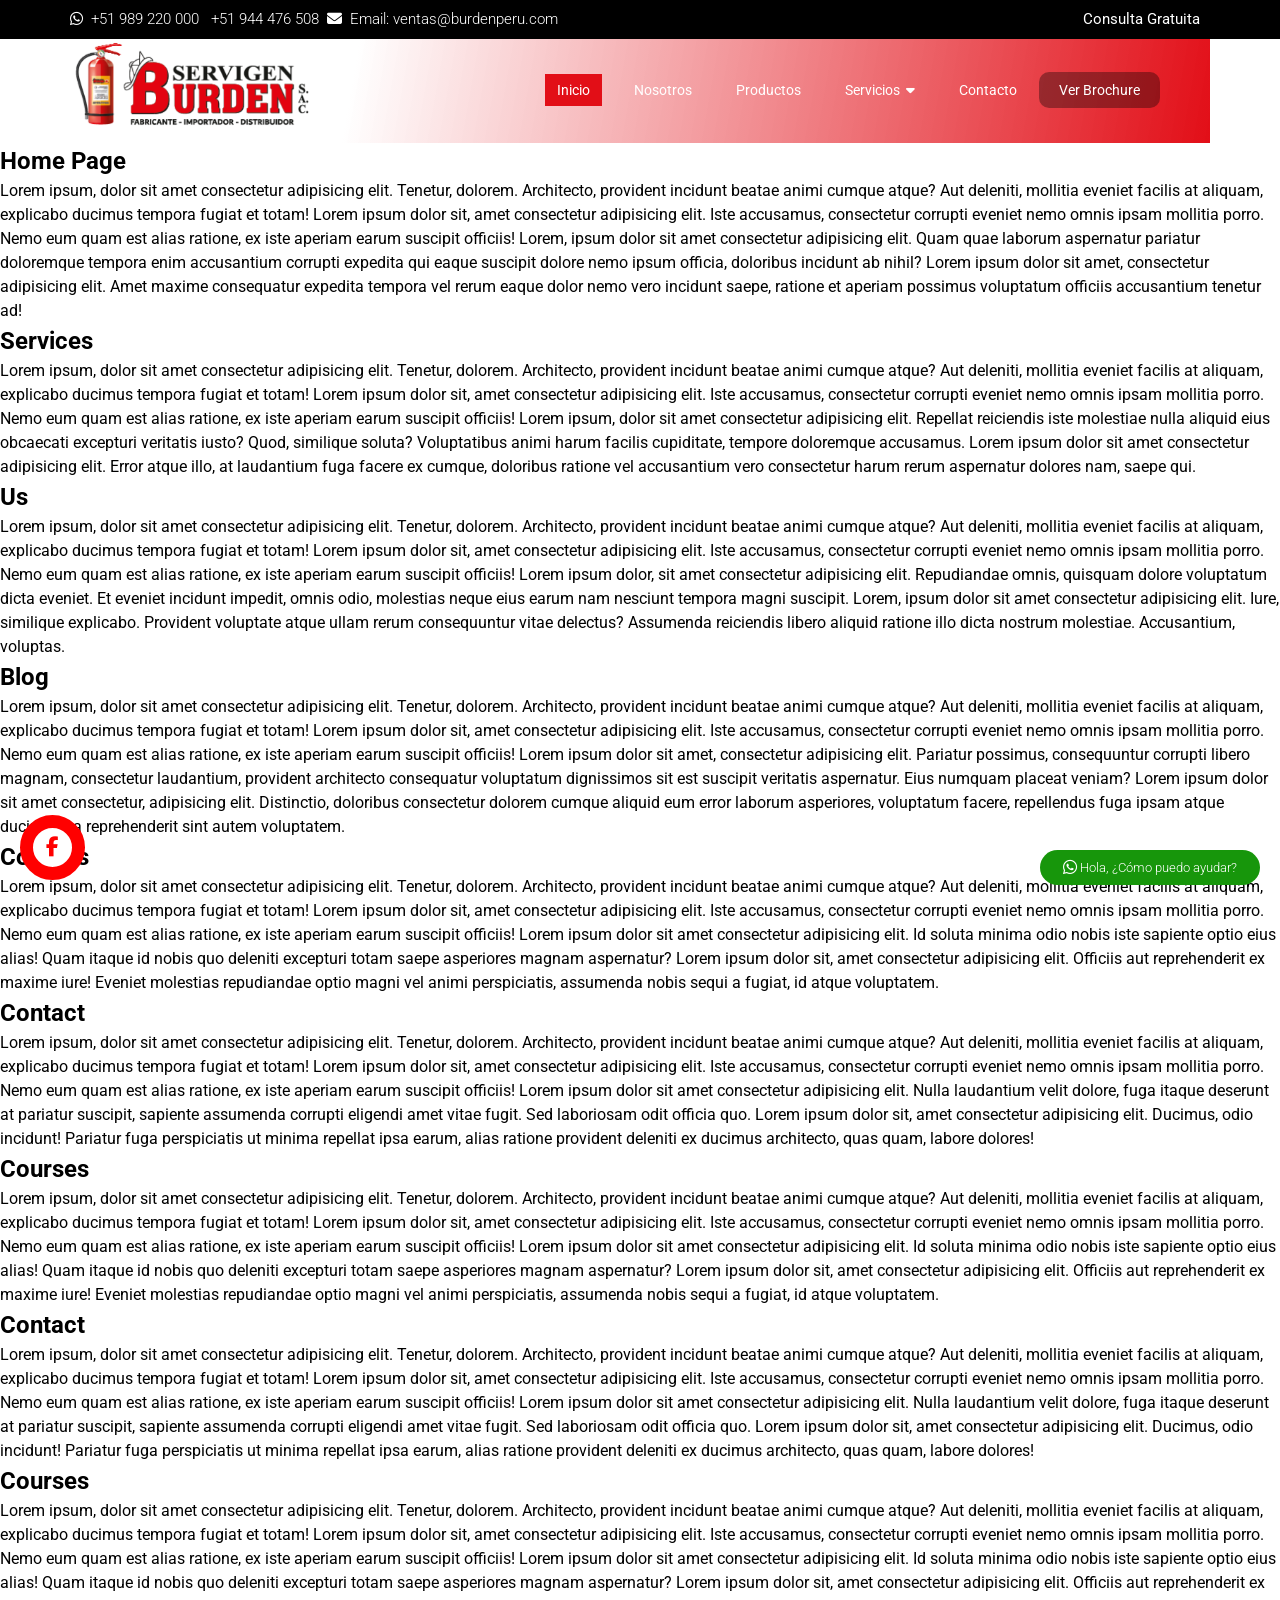
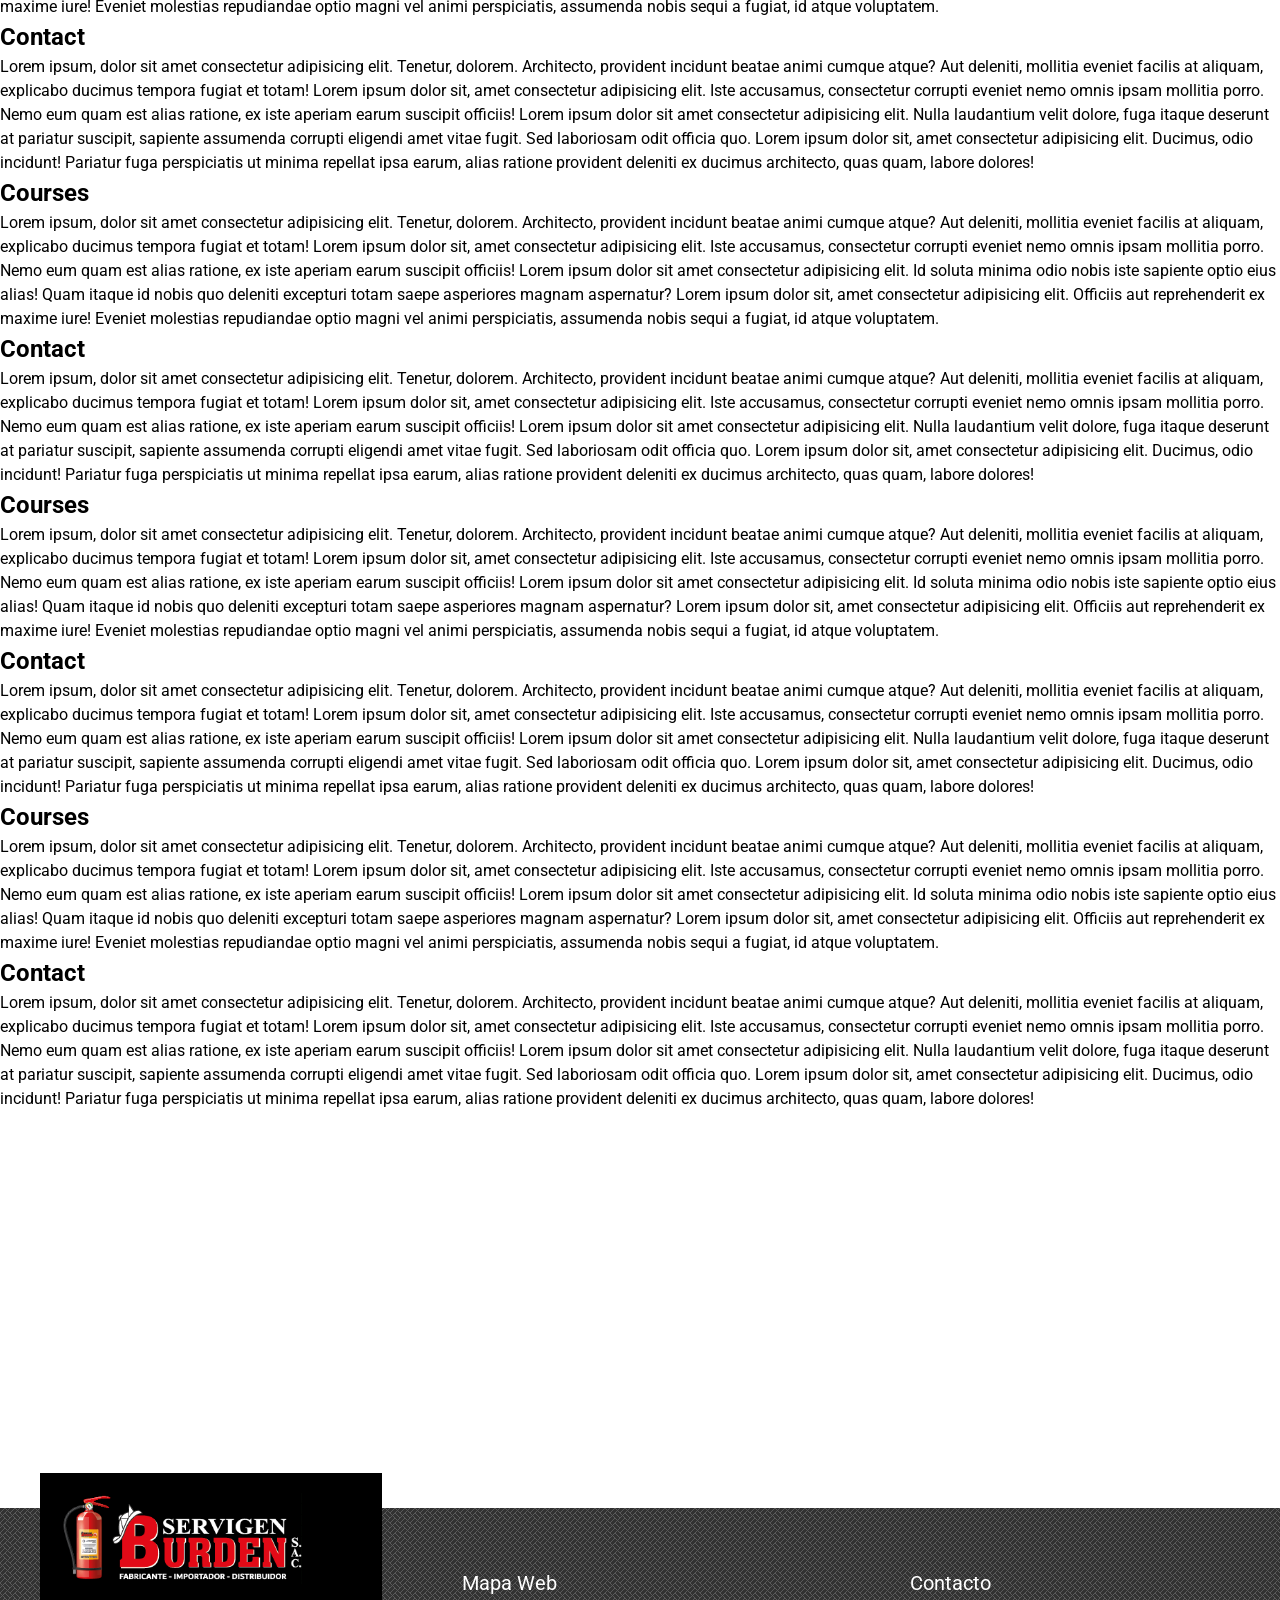
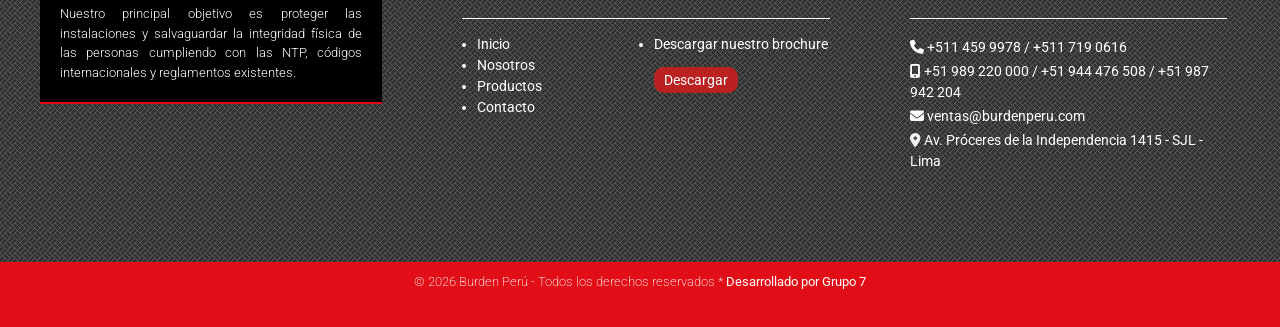
<file: index.html>
<!DOCTYPE html>
<html lang="es">

<head>
    <meta charset="UTF-8">
    <meta name="viewport" content="width=device-width, initial-scale=1.0">
    <title>Burden Perú - Venta y recarga de extintores por mayor y menor</title>
    <script src="js/script.js"></script>
    <link rel="stylesheet" href="https://cdnjs.cloudflare.com/ajax/libs/font-awesome/6.5.0/css/all.min.css">

    <link rel="stylesheet" href="css/styles.css">
</head>

<body>

    <!-- Franja superior contacto -->
    <section class="top-bar">
        <div class="container">
            <div>
                <span><i aria-hidden="true" class="fab fa-whatsapp"></i></span>
                <span>&nbsp;+51 989 220 000 &nbsp; +51 944 476 508&nbsp;</span>
                <span><i aria-hidden="true" class="fas fa-envelope"></i></span>
                <span>&nbsp;Email: ventas@burdenperu.com</span>
            </div>
            <div>
                <span><a href="#" class="top-bar-button">Consulta Gratuita</a></span>
            </div>
        </div>
    </section>

    <!-- Menú de navegación -->
    <header class="header-contain">

        <h1>
            <a href="#">
                <img class="logo" src="images/Burdenperu-logotipo-e1666971382732.png" alt="Burden Perú">
            </a>
        </h1>
        <nav class="top-nav">
            <ul>
                <li><a href="#">Inicio</a></li>
                <li><a href="#">Nosotros</a></li>
                <li><a href="#">Productos</a></li>
                <li>
                    <a href="#">Servicios &nbsp;<span class="sub-arrow"><i class="fa-solid fa-caret-down" style="color: rgb(255, 255, 255);"></i></span></a>
                    <ul>
                        <li><a href="#">Capacitaciones</a></li>
                        <li><a href="#">Elaboración de plan de contingencia y planos</a></li>
                        <li><a href="#">Saneamiento Ambiental</a></li>
                        <li><a href="#">Instalación de láminas de seguridad</a></li>
                        <li><a href="#">Instalación de pozo a tierra</a></li>
                        <li><a href="#">Instalación de señalizaciones</a></li>
                        <li><a href="#">Sistema de alarma contra incendio</a></li>
                        <li><a href="#">Instalción de cámaras</a></li>
                    </ul>
                </li>
                <li><a href="#">Contacto</a></li>
            </ul>
        </nav>
        <section class="dowload-button">
            <span><a href="#" class="button-brochure">Ver Brochure</a></span>
        </section>


        <!-- Checkbox para controlar cuando se muestra el menú responsive -->
        <input type="checkbox" name="enable-menu-icon" id="enable-menu-icon">
        <!-- Botón menú lateral -->
        <div class="menu-icon">
            <label for="enable-menu-icon">
                <i class="fa-solid fa-bars fa-lg" style="color: rgb(255, 255, 255);"></i>
            </label>
        </div>

        <!-- Menú lateral, para dispositivos móviles -->
        <div class="side-menu">

            <div class="close-icon">
                <label for="enable-menu-icon">
                    <i class="fa-solid fa-xmark fa-xl" style="color: rgb(189, 186, 196);"></i>
                </label>
            </div>

            <div class="container-side-logo">
                <img class="logo" src="images/Burdenperu-logotipo-blanco2.png" alt="Burden Perú">
            </div>
            <nav class="side-nav">
                <ul>
                    <li><a href="#">Inicio</a></li>
                    <li><a href="#">Nosotros</a></li>
                    <li><a href="#">Productos</a></li>
                    <li>
                        <a href="#">Servicios &nbsp;<span class="sub-arrow"><i class="fa-solid fa-caret-down" style="color: rgb(255, 255, 255);"></i></span></a>
                        <ul>
                            <li><a href="#">Capacitaciones</a></li>
                            <li><a href="#">Elaboración de plan de contingencia y planos</a></li>
                            <li><a href="#">Saneamiento Ambiental</a></li>
                            <li><a href="#">Instalación de láminas de seguridad</a></li>
                            <li><a href="#">Instalación de pozo a tierra</a></li>
                            <li><a href="#">Instalación de señalizaciones</a></li>
                            <li><a href="#">Sistema de alarma contra incendio</a></li>
                            <li><a href="#">Instalción de cámaras</a></li>
                        </ul>
                    </li>
                    <li><a href="#">Contacto</a></li>
                </ul>
            </nav>
            <div class="dowload-button">
                <span><a href="#" class="button-brochure">Ver Brochure</a></span>
            </div>

        </div>

    </header>

    <!-- Sección principal -->
    <main>
        <article>
            <h2>Home Page</h2>
            <p>
                Lorem ipsum, dolor sit amet consectetur adipisicing elit. Tenetur, dolorem. Architecto, provident incidunt beatae animi cumque atque? Aut deleniti, mollitia eveniet facilis at aliquam, explicabo ducimus tempora fugiat et totam! Lorem ipsum dolor sit, amet consectetur adipisicing elit. Iste accusamus, consectetur corrupti eveniet nemo omnis ipsam mollitia porro. Nemo eum quam est alias ratione, ex iste aperiam earum suscipit officiis! Lorem, ipsum dolor sit amet consectetur adipisicing elit. Quam quae laborum aspernatur pariatur doloremque tempora enim accusantium corrupti expedita qui eaque suscipit dolore nemo ipsum officia, doloribus incidunt ab nihil? Lorem ipsum dolor sit amet, consectetur adipisicing elit. Amet maxime consequatur expedita tempora vel rerum eaque dolor nemo vero incidunt saepe, ratione et aperiam possimus voluptatum officiis accusantium tenetur ad!
            </p>
        </article>
        <article>
            <h2>Services</h2>
            <p>
                Lorem ipsum, dolor sit amet consectetur adipisicing elit. Tenetur, dolorem. Architecto, provident incidunt beatae animi cumque atque? Aut deleniti, mollitia eveniet facilis at aliquam, explicabo ducimus tempora fugiat et totam! Lorem ipsum dolor sit, amet consectetur adipisicing elit. Iste accusamus, consectetur corrupti eveniet nemo omnis ipsam mollitia porro. Nemo eum quam est alias ratione, ex iste aperiam earum suscipit officiis! Lorem ipsum, dolor sit amet consectetur adipisicing elit. Repellat reiciendis iste molestiae nulla aliquid eius obcaecati excepturi veritatis iusto? Quod, similique soluta? Voluptatibus animi harum facilis cupiditate, tempore doloremque accusamus. Lorem ipsum dolor sit amet consectetur adipisicing elit. Error atque illo, at laudantium fuga facere ex cumque, doloribus ratione vel accusantium vero consectetur harum rerum aspernatur dolores nam, saepe qui.
            </p>
        </article>
        <article>
            <h2>Us</h2>
            <p>
                Lorem ipsum, dolor sit amet consectetur adipisicing elit. Tenetur, dolorem. Architecto, provident incidunt beatae animi cumque atque? Aut deleniti, mollitia eveniet facilis at aliquam, explicabo ducimus tempora fugiat et totam! Lorem ipsum dolor sit, amet consectetur adipisicing elit. Iste accusamus, consectetur corrupti eveniet nemo omnis ipsam mollitia porro. Nemo eum quam est alias ratione, ex iste aperiam earum suscipit officiis! Lorem ipsum dolor, sit amet consectetur adipisicing elit. Repudiandae omnis, quisquam dolore voluptatum dicta eveniet. Et eveniet incidunt impedit, omnis odio, molestias neque eius earum nam nesciunt tempora magni suscipit. Lorem, ipsum dolor sit amet consectetur adipisicing elit. Iure, similique explicabo. Provident voluptate atque ullam rerum consequuntur vitae delectus? Assumenda reiciendis libero aliquid ratione illo dicta nostrum molestiae. Accusantium, voluptas.
            </p>
        </article>
        <article>
            <h2>Blog</h2>
            <p>
                Lorem ipsum, dolor sit amet consectetur adipisicing elit. Tenetur, dolorem. Architecto, provident incidunt beatae animi cumque atque? Aut deleniti, mollitia eveniet facilis at aliquam, explicabo ducimus tempora fugiat et totam! Lorem ipsum dolor sit, amet consectetur adipisicing elit. Iste accusamus, consectetur corrupti eveniet nemo omnis ipsam mollitia porro. Nemo eum quam est alias ratione, ex iste aperiam earum suscipit officiis! Lorem ipsum dolor sit amet, consectetur adipisicing elit. Pariatur possimus, consequuntur corrupti libero magnam, consectetur laudantium, provident architecto consequatur voluptatum dignissimos sit est suscipit veritatis aspernatur. Eius numquam placeat veniam? Lorem ipsum dolor sit amet consectetur, adipisicing elit. Distinctio, doloribus consectetur dolorem cumque aliquid eum error laborum asperiores, voluptatum facere, repellendus fuga ipsam atque ducimus ea reprehenderit sint autem voluptatem.
            </p>
        </article>
        <article>
            <h2>Courses</h2>
            <p>
                Lorem ipsum, dolor sit amet consectetur adipisicing elit. Tenetur, dolorem. Architecto, provident incidunt beatae animi cumque atque? Aut deleniti, mollitia eveniet facilis at aliquam, explicabo ducimus tempora fugiat et totam! Lorem ipsum dolor sit, amet consectetur adipisicing elit. Iste accusamus, consectetur corrupti eveniet nemo omnis ipsam mollitia porro. Nemo eum quam est alias ratione, ex iste aperiam earum suscipit officiis! Lorem ipsum dolor sit amet consectetur adipisicing elit. Id soluta minima odio nobis iste sapiente optio eius alias! Quam itaque id nobis quo deleniti excepturi totam saepe asperiores magnam aspernatur? Lorem ipsum dolor sit, amet consectetur adipisicing elit. Officiis aut reprehenderit ex maxime iure! Eveniet molestias repudiandae optio magni vel animi perspiciatis, assumenda nobis sequi a fugiat, id atque voluptatem.
            </p>
        </article>
        <article>
            <h2>Contact</h2>
            <p>
                Lorem ipsum, dolor sit amet consectetur adipisicing elit. Tenetur, dolorem. Architecto, provident incidunt beatae animi cumque atque? Aut deleniti, mollitia eveniet facilis at aliquam, explicabo ducimus tempora fugiat et totam! Lorem ipsum dolor sit, amet consectetur adipisicing elit. Iste accusamus, consectetur corrupti eveniet nemo omnis ipsam mollitia porro. Nemo eum quam est alias ratione, ex iste aperiam earum suscipit officiis! Lorem ipsum dolor sit amet consectetur adipisicing elit. Nulla laudantium velit dolore, fuga itaque deserunt at pariatur suscipit, sapiente assumenda corrupti eligendi amet vitae fugit. Sed laboriosam odit officia quo. Lorem ipsum dolor sit, amet consectetur adipisicing elit. Ducimus, odio incidunt! Pariatur fuga perspiciatis ut minima repellat ipsa earum, alias ratione provident deleniti ex ducimus architecto, quas quam, labore dolores!
            </p>
        </article>
        <article>
            <h2>Courses</h2>
            <p>
                Lorem ipsum, dolor sit amet consectetur adipisicing elit. Tenetur, dolorem. Architecto, provident incidunt beatae animi cumque atque? Aut deleniti, mollitia eveniet facilis at aliquam, explicabo ducimus tempora fugiat et totam! Lorem ipsum dolor sit, amet consectetur adipisicing elit. Iste accusamus, consectetur corrupti eveniet nemo omnis ipsam mollitia porro. Nemo eum quam est alias ratione, ex iste aperiam earum suscipit officiis! Lorem ipsum dolor sit amet consectetur adipisicing elit. Id soluta minima odio nobis iste sapiente optio eius alias! Quam itaque id nobis quo deleniti excepturi totam saepe asperiores magnam aspernatur? Lorem ipsum dolor sit, amet consectetur adipisicing elit. Officiis aut reprehenderit ex maxime iure! Eveniet molestias repudiandae optio magni vel animi perspiciatis, assumenda nobis sequi a fugiat, id atque voluptatem.
            </p>
        </article>
        <article>
            <h2>Contact</h2>
            <p>
                Lorem ipsum, dolor sit amet consectetur adipisicing elit. Tenetur, dolorem. Architecto, provident incidunt beatae animi cumque atque? Aut deleniti, mollitia eveniet facilis at aliquam, explicabo ducimus tempora fugiat et totam! Lorem ipsum dolor sit, amet consectetur adipisicing elit. Iste accusamus, consectetur corrupti eveniet nemo omnis ipsam mollitia porro. Nemo eum quam est alias ratione, ex iste aperiam earum suscipit officiis! Lorem ipsum dolor sit amet consectetur adipisicing elit. Nulla laudantium velit dolore, fuga itaque deserunt at pariatur suscipit, sapiente assumenda corrupti eligendi amet vitae fugit. Sed laboriosam odit officia quo. Lorem ipsum dolor sit, amet consectetur adipisicing elit. Ducimus, odio incidunt! Pariatur fuga perspiciatis ut minima repellat ipsa earum, alias ratione provident deleniti ex ducimus architecto, quas quam, labore dolores!
            </p>
        </article>
        <article>
            <h2>Courses</h2>
            <p>
                Lorem ipsum, dolor sit amet consectetur adipisicing elit. Tenetur, dolorem. Architecto, provident incidunt beatae animi cumque atque? Aut deleniti, mollitia eveniet facilis at aliquam, explicabo ducimus tempora fugiat et totam! Lorem ipsum dolor sit, amet consectetur adipisicing elit. Iste accusamus, consectetur corrupti eveniet nemo omnis ipsam mollitia porro. Nemo eum quam est alias ratione, ex iste aperiam earum suscipit officiis! Lorem ipsum dolor sit amet consectetur adipisicing elit. Id soluta minima odio nobis iste sapiente optio eius alias! Quam itaque id nobis quo deleniti excepturi totam saepe asperiores magnam aspernatur? Lorem ipsum dolor sit, amet consectetur adipisicing elit. Officiis aut reprehenderit ex maxime iure! Eveniet molestias repudiandae optio magni vel animi perspiciatis, assumenda nobis sequi a fugiat, id atque voluptatem.
            </p>
        </article>
        <article>
            <h2>Contact</h2>
            <p>
                Lorem ipsum, dolor sit amet consectetur adipisicing elit. Tenetur, dolorem. Architecto, provident incidunt beatae animi cumque atque? Aut deleniti, mollitia eveniet facilis at aliquam, explicabo ducimus tempora fugiat et totam! Lorem ipsum dolor sit, amet consectetur adipisicing elit. Iste accusamus, consectetur corrupti eveniet nemo omnis ipsam mollitia porro. Nemo eum quam est alias ratione, ex iste aperiam earum suscipit officiis! Lorem ipsum dolor sit amet consectetur adipisicing elit. Nulla laudantium velit dolore, fuga itaque deserunt at pariatur suscipit, sapiente assumenda corrupti eligendi amet vitae fugit. Sed laboriosam odit officia quo. Lorem ipsum dolor sit, amet consectetur adipisicing elit. Ducimus, odio incidunt! Pariatur fuga perspiciatis ut minima repellat ipsa earum, alias ratione provident deleniti ex ducimus architecto, quas quam, labore dolores!
            </p>
        </article>
        <article>
            <h2>Courses</h2>
            <p>
                Lorem ipsum, dolor sit amet consectetur adipisicing elit. Tenetur, dolorem. Architecto, provident incidunt beatae animi cumque atque? Aut deleniti, mollitia eveniet facilis at aliquam, explicabo ducimus tempora fugiat et totam! Lorem ipsum dolor sit, amet consectetur adipisicing elit. Iste accusamus, consectetur corrupti eveniet nemo omnis ipsam mollitia porro. Nemo eum quam est alias ratione, ex iste aperiam earum suscipit officiis! Lorem ipsum dolor sit amet consectetur adipisicing elit. Id soluta minima odio nobis iste sapiente optio eius alias! Quam itaque id nobis quo deleniti excepturi totam saepe asperiores magnam aspernatur? Lorem ipsum dolor sit, amet consectetur adipisicing elit. Officiis aut reprehenderit ex maxime iure! Eveniet molestias repudiandae optio magni vel animi perspiciatis, assumenda nobis sequi a fugiat, id atque voluptatem.
            </p>
        </article>
        <article>
            <h2>Contact</h2>
            <p>
                Lorem ipsum, dolor sit amet consectetur adipisicing elit. Tenetur, dolorem. Architecto, provident incidunt beatae animi cumque atque? Aut deleniti, mollitia eveniet facilis at aliquam, explicabo ducimus tempora fugiat et totam! Lorem ipsum dolor sit, amet consectetur adipisicing elit. Iste accusamus, consectetur corrupti eveniet nemo omnis ipsam mollitia porro. Nemo eum quam est alias ratione, ex iste aperiam earum suscipit officiis! Lorem ipsum dolor sit amet consectetur adipisicing elit. Nulla laudantium velit dolore, fuga itaque deserunt at pariatur suscipit, sapiente assumenda corrupti eligendi amet vitae fugit. Sed laboriosam odit officia quo. Lorem ipsum dolor sit, amet consectetur adipisicing elit. Ducimus, odio incidunt! Pariatur fuga perspiciatis ut minima repellat ipsa earum, alias ratione provident deleniti ex ducimus architecto, quas quam, labore dolores!
            </p>
        </article>
        <article>
            <h2>Courses</h2>
            <p>
                Lorem ipsum, dolor sit amet consectetur adipisicing elit. Tenetur, dolorem. Architecto, provident incidunt beatae animi cumque atque? Aut deleniti, mollitia eveniet facilis at aliquam, explicabo ducimus tempora fugiat et totam! Lorem ipsum dolor sit, amet consectetur adipisicing elit. Iste accusamus, consectetur corrupti eveniet nemo omnis ipsam mollitia porro. Nemo eum quam est alias ratione, ex iste aperiam earum suscipit officiis! Lorem ipsum dolor sit amet consectetur adipisicing elit. Id soluta minima odio nobis iste sapiente optio eius alias! Quam itaque id nobis quo deleniti excepturi totam saepe asperiores magnam aspernatur? Lorem ipsum dolor sit, amet consectetur adipisicing elit. Officiis aut reprehenderit ex maxime iure! Eveniet molestias repudiandae optio magni vel animi perspiciatis, assumenda nobis sequi a fugiat, id atque voluptatem.
            </p>
        </article>
        <article>
            <h2>Contact</h2>
            <p>
                Lorem ipsum, dolor sit amet consectetur adipisicing elit. Tenetur, dolorem. Architecto, provident incidunt beatae animi cumque atque? Aut deleniti, mollitia eveniet facilis at aliquam, explicabo ducimus tempora fugiat et totam! Lorem ipsum dolor sit, amet consectetur adipisicing elit. Iste accusamus, consectetur corrupti eveniet nemo omnis ipsam mollitia porro. Nemo eum quam est alias ratione, ex iste aperiam earum suscipit officiis! Lorem ipsum dolor sit amet consectetur adipisicing elit. Nulla laudantium velit dolore, fuga itaque deserunt at pariatur suscipit, sapiente assumenda corrupti eligendi amet vitae fugit. Sed laboriosam odit officia quo. Lorem ipsum dolor sit, amet consectetur adipisicing elit. Ducimus, odio incidunt! Pariatur fuga perspiciatis ut minima repellat ipsa earum, alias ratione provident deleniti ex ducimus architecto, quas quam, labore dolores!
            </p>
        </article>
        <article>
            <h2>Courses</h2>
            <p>
                Lorem ipsum, dolor sit amet consectetur adipisicing elit. Tenetur, dolorem. Architecto, provident incidunt beatae animi cumque atque? Aut deleniti, mollitia eveniet facilis at aliquam, explicabo ducimus tempora fugiat et totam! Lorem ipsum dolor sit, amet consectetur adipisicing elit. Iste accusamus, consectetur corrupti eveniet nemo omnis ipsam mollitia porro. Nemo eum quam est alias ratione, ex iste aperiam earum suscipit officiis! Lorem ipsum dolor sit amet consectetur adipisicing elit. Id soluta minima odio nobis iste sapiente optio eius alias! Quam itaque id nobis quo deleniti excepturi totam saepe asperiores magnam aspernatur? Lorem ipsum dolor sit, amet consectetur adipisicing elit. Officiis aut reprehenderit ex maxime iure! Eveniet molestias repudiandae optio magni vel animi perspiciatis, assumenda nobis sequi a fugiat, id atque voluptatem.
            </p>
        </article>
        <article>
            <h2>Contact</h2>
            <p>
                Lorem ipsum, dolor sit amet consectetur adipisicing elit. Tenetur, dolorem. Architecto, provident incidunt beatae animi cumque atque? Aut deleniti, mollitia eveniet facilis at aliquam, explicabo ducimus tempora fugiat et totam! Lorem ipsum dolor sit, amet consectetur adipisicing elit. Iste accusamus, consectetur corrupti eveniet nemo omnis ipsam mollitia porro. Nemo eum quam est alias ratione, ex iste aperiam earum suscipit officiis! Lorem ipsum dolor sit amet consectetur adipisicing elit. Nulla laudantium velit dolore, fuga itaque deserunt at pariatur suscipit, sapiente assumenda corrupti eligendi amet vitae fugit. Sed laboriosam odit officia quo. Lorem ipsum dolor sit, amet consectetur adipisicing elit. Ducimus, odio incidunt! Pariatur fuga perspiciatis ut minima repellat ipsa earum, alias ratione provident deleniti ex ducimus architecto, quas quam, labore dolores!
            </p>
        </article>
    </main>

    <section class="location">
        <iframe src="https://www.google.com/maps/embed?pb=!1m18!1m12!1m3!1d26252.549693271296!2d-77.01817301757362!3d-12.011484902164991!2m3!1f0!2f0!3f0!3m2!1i1024!2i768!4f13.1!3m3!1m2!1s0x9105c58e98c1e1e7%3A0x8986452b9fadeeed!2sAv.%20Pr%C3%B3ceres%20de%20la%20Independencia%201415%2C%20San%20Juan%20de%20Lurigancho%2015419!5e0!3m2!1ses-419!2spe!4v1623532614776!5m2!1ses-419!2spe" width="100%" height="400" style="border:0;" allowfullscreen="" loading="lazy"></iframe>
    </section>

    <!-- Pie de página -->
    <footer class="footer">
        <div class="footer-container">
            <div class="background-overlay"></div>
            <!-- Mapa web -->
            <section class="footer-section footer-logo">
                <div class="box">
                    <div class="container-footer-logo">
                        <div class="logo">
                            <a href="#"><img src="images/Burdenperu-logotipo-blanco2.png" alt="Logtipo burden"></a>
                        </div>
                        <div class="footer-description">
                            <p>
                                Nuestro principal objetivo es proteger las instalaciones y salvaguardar la integridad física de las personas cumpliendo con las NTP, códigos internacionales y reglamentos existentes.
                            </p>
                        </div>
                    </div>
                </div>
            </section>
            <!-- Mapa web -->
            <section class="footer-section footer-mapa">
                <div class="box">
                    <h3>Mapa Web</h3>
                    <div class="columns-container">
                        <div class="column">
                            <ul>
                                <li><a href="#">Inicio</a></li>
                                <li><a href="#">Nosotros</a></li>
                                <li><a href="#">Productos</a></li>
                                <li><a href="#">Contacto</a></li>
                            </ul>
                        </div>
                        <div class="column">
                            <ul class="bottom-separator">
                                <li><span>Descargar nuestro brochure</span></li>
                            </ul>
                            <a class="dowload-footer" href="#">Descargar</a>
                        </div>
                    </div>
                </div>
            </section>

            <!-- Contacto -->
            <section class="footer-section footer-contacto">
                <div class="box">
                    <h3>Contacto</h3>
                    <p><span><i class="fa-solid fa-phone" style="color: rgb(253, 253, 253);"></i></span> +511 459 9978 / +511 719 0616</p>
                    <p><span><i class="fas fa-mobile-alt" style="color: rgb(253, 253, 253);"></i></span> +51 989 220 000 / +51 944 476 508 / +51 987 942 204</p>
                    <p><span><i class="fa-solid fa-envelope" style="color: rgb(255, 255, 255);"></i></span> ventas@burdenperu.com</p>
                    <p><span><i class="fa-solid fa-location-dot" style="color: rgb(241, 241, 241);"></i></span> Av. Próceres de la Independencia 1415 - SJL - Lima</p>
                </div>
            </section>
        </div>

        <!-- Franja inferior -->
        <div class="footer-bottom">
            <div class="footer-bottom-container">
                <p>&copy; 2026 Burden Perú - Todos los derechos reservados * <span>Desarrollado por Grupo 7</span></p>
            </div>
        </div>

        <div class="footer-contact-icon">
            <span>
                <i class="fa-brands fa-facebook-f fa-lg" style="color: rgb(255, 0, 0);"></i>
            </span>
        </div>

        <div class="footer-contact-whatsapp">
            <i class="fa-brands fa-whatsapp fa-lg" style="color: rgb(255, 255, 255);"></i>
            <span>Hola, ¿Cómo puedo ayudar?</span>
        </div>

    </footer>

</body>

</html>
</file>
<file: css/styles.css>
@import url('https://fonts.googleapis.com/css2?family=Roboto+Slab:wght@100..900&family=Roboto:ital,wght@0,100..900;1,100..900&display=swap');
/* 
Reset general 
Con esto, se eliminan márgenes y paddings por defecto.
box-sizing: border-box ->asegura que el ancho/alto de los elementos incluya el padding y el borde (más fácil de controlar).
*/
* {
  margin: 0;
  padding: 0;
  box-sizing: border-box;
  /* font-family: -apple-system,BlinkMacSystemFont,Segoe UI,Roboto,Helvetica Neue,Arial,Noto Sans,sans-serif; */
  font-family: "Roboto", "Roboto Slab";
  text-decoration: none;
  line-height: 1.5;
}

/* Franja superior de contacto */
.top-bar {
  background-color: #000;
  color: #fff;
  width: 100%;
  padding: 8px 0;
  position: relative;
}

.top-bar .container {
  width: 1140px;
  margin: auto;
  font-size: 15px;
  font-weight: 300;
  display: flex;
  justify-content: space-between;
}

.top-bar-button {
  color: #fff;
  font-size: 15px;
  font-weight: 400;
  padding: 5px 10px;
  border-radius: 5px;
}

.top-bar-button:hover {
  background-color: #e20e17;
}

/* Oculta la franja superior si la pantalla es menor a 1024px */
@media screen and (max-width: 1024px) {
  .top-bar {
    display: none;
  }
}

/* Header */
header {
  /*
    Define que el color de fondo base es transparente.
    Esto sirve como “fallback” si el navegador no soporta degradados, o simplemente para que el degradado sea lo que se vea.
  */
  background-color: transparent;
  /* 
    Aplica un degradado lineal como imagen de fondo.
    100deg -> Indica la dirección del degradado.
    100deg significa que el degradado se dibuja en un ángulo de 100 grados respecto al eje horizontal.
    En otras palabras, no es estrictamente horizontal ni vertical, sino diagonal.
  */
  background-image: linear-gradient(100deg, #FFFFFFB3 25%, #E20E17 100%);
  display: flex;
  width: 1140px;
  margin: auto;
  justify-content: center;
  align-items: center;
  font-size: 14px;
  position: sticky;
  top: 0;
  z-index: 100;
  transition: all 300ms ease;
}

/* Ocupa el 100% del ancho */
header.full-width {
  width: 100%;
  margin: 0;
  padding: 5px 13%
}

.img-size {
  width: 21%;
}

/* Logo cabecera */
header h1 {
  width: 25%;
}

.logo {
  width: 85%;
}

/* Menú superior */
header nav {
  width: 60%;
}

nav ul {
  list-style: none;
  display: flex;
  justify-content: end;
}

nav ul li {
  position: relative;
}

nav>ul>li {
  padding: 0 10px;
}

nav ul li a{
  color: #fff;
}

nav>ul>li>a{
  padding: 8px 12px;
}

.top-nav>ul>li:hover>a {
  background-color: #000000BA;
  transition: all 300ms ease;
}

/* Background color para el elemento seleccionado */
.header-contain>.top-nav>ul>li:first-child>a {
  background-color: #E20E17;
}

/* Submenú */
.header-contain>.top-nav ul li ul {
  width: 320px;
  display: flex;
  top: 50px;
  flex-direction: column;
  background-color: #000000BA;
  position: absolute;
  visibility: hidden;
  opacity: 0;
  transition: all 300ms ease;
}

/* Muestra el submenú */
.top-nav ul li:hover ul {
  visibility: visible;
  opacity: 1;
  top: 26px;
}

nav ul li ul a {
  display: block;
  padding: 12px 14px 12px 20px;
  transition: all 300ms ease;
}

.header-contain .top-nav ul li ul a:hover {
  background-color: #E20E17;
}

/* Botón de descarga */
header section {
  width: 15%;
}

.button-brochure {
  background-color: #00000059;
  color: #FFF;
  padding: 10px 20px;
  border-radius: 10px;
}

.button-brochure:hover {
  background-color: #000000CC;
}

/*** Por defecto el menú lateral está oculto ***/
.close-icon, .container-side-logo, 
.side-menu>nav, .side-menu>section,
#enable-menu-icon, .menu-icon,
.side-menu>.dowload-button {
  display: none;
}

#enable-menu-icon:checked ~ .side-menu {
  /* opacity: 1;
  visibility: visible; */
  right: 0;
}


/*** Mapa ***/
.location{
  width: 100%;
  margin-bottom: -10px;
}



/*** Footer ***/
.footer-container {
  width: 100%;
  background-image: url(../images/servigenburden-fondo3v2.jpg);
  background-position: center center;
  background-repeat: no-repeat;
  background-size: cover;
  background-attachment: fixed;
  position: relative;
  color: #FFF;
  display: flex;
  /* flex-wrap: wrap; */
  /* gap: 5px; */
  padding: 40px 0px 50px 0px;
  font-size: 14px;
  /* justify-content: space-around; */
}

.background-overlay {
  background-color: #000000;
  background-image: url(../images/cream-pixels.png);
  opacity: 0.8;
  /* transition: background 0.3s, border-radius 0.3s, opacity 0.3s; */
  height: 100%;
  width: 100%;
  top: 0;
  left: 0;
  position: absolute;
  z-index: 0;/* Para posicionarlo detrás del contenido del footer */
}

.footer-section {
  max-width: 450px;
}

.footer-logo {
  width: 33%;
  position: relative;
}

.container-footer-logo {
  width: 100%;
  background-color: #000;
  padding: 20px;
  font-size: 13px;
  font-weight: 300;
  margin-top: -95px;
  border-bottom: solid #E20E17 2px;
}

.container-footer-logo .logo {
  width: 100%;
  margin-bottom: 20px;
}

.container-footer-logo .logo a {
  display: flex;
  width: 100%;
}

.container-footer-logo .logo a img {
  width: 80%;
}

.footer-description p {
  text-align: justify;
}

.box1 {
  width: 100%;
  position: relative;

  /* border-style: solid;
  border-width: 0px 0px 3px 0px;
  border-color: #E20E17;
  transition: background 0.3s, border 0.3s, border-radius 0.3s, box-shadow 0.3s;
  margin-top: -95px;
  margin-bottom: 0px; */
}

.box h3 {
  width: 100%;
  padding-bottom: 20px;
  border-bottom: solid #FFF 1px;
  margin-bottom: 15px;
  font-size: 20px;
  font-weight: 400;
}

.footer-mapa {
  width: 35%;
  position: relative;
}

.footer-logo .box,
.footer-mapa .box, 
.footer-contacto .box {
    margin: 0px 20px 20px 20px;
    padding: 20px 20px 20px 20px;
    display: flex;
    flex-direction: column;
}

.columns-container {
  display: flex;
  justify-content: space-between;
  padding-left: 15px;
}

.column {
  width: 50%;
}

.column a {
  color: #FFF;
}

.bottom-separator {
  margin-bottom: 15px;
}

.dowload-footer {

  background-color: #bb2121;
  color: #FFF;
  padding: 5px 10px;
  border-radius: 10px;
}

.dowload-footer:hover {
  background-color: #f00707;
}


.footer-contacto {
  width: 31%;
  position: relative;
}

.box p {
  margin-top: 3px;
}

.footer-logo,
.footer-mapa,
.footer-contacto {

  z-index: 1;
}

.footer-bottom {
  background-color: #E20E17;
  padding: 10px 0 35px 0;
  display: flex;
  justify-content: center;
}

.footer-bottom-container {
  width: 85%;
}

.footer-bottom-container {
  width: 85%;
  text-align: center;
  font-size: 13px;
  color: #FFF;
  font-weight: 200;
}

.footer-bottom-container p span {
  font-weight: 400;
}

.footer-contact-icon {
  box-sizing: border-box;
  width: 65px;
  height: 65px;
  display: flex;
  justify-content: center;
  align-items: center;
  border: 13px solid #FF0000;
  border-radius: 50%;
  position: fixed;
  left: 20px;
  bottom: 20px;
  background: #FFF;
  z-index: 2;
}

.footer-contact-whatsapp {
  box-sizing: border-box;
  font-size: 13px;
  font-weight: 300;
  width: 220px;
  background: #17960b;
  color: #FFF;
  padding: 8px 15px;
  border-radius: 20px;
  text-align: center;
  position: fixed;
  right: 20px;
  bottom: 15px;
  z-index: 2;
}

/*** Responsive ***/
@media screen and (max-width: 1160px) {
/* Franja superior de contacto */
  .top-bar .container {
    width: 100%;
  }
}

@media screen and (min-width: 800px) and (max-width: 1160px) {
  header {
    width: 100%;
    padding: 10px 5px;
  }

  /* Logo cabecera */
  header h1 {
    width: 23%;
  }

  /* Menú superior */
  header nav {
    width: 60%;
  }

  nav>ul>li {
    padding: 0 8px;
  }

  nav>ul>li>a {
    padding: 8px 8px;
  }

  /* Botón de descarga */
  header section {
    width: 17%;
  }
}

@media screen and (max-width: 799px) {
  /* Ocultamos el menú de escritorio */
  header nav, header section {
    display: none;
  }

  /* Habilitamos el menú lateral */
  .close-icon, .container-side-logo,
  .side-menu>nav, .side-menu>.dowload-button {
    display: flex;
  }

  header {
    width: 100%;
    display: flex;
    justify-content: start;
    padding: 20px 15px;
  }

  header h1 {
    width: 45%;
  }

  .menu-icon{
    width: 65%;
    display: flex;
    justify-content: end;
  }

  .menu-icon>label {
    background-color: #00000091;
    padding: 12px;
  }

  .menu-icon>label:hover {
    background-color: #000;
    cursor: pointer;
  }

  .side-menu {
    position: fixed; /* mejor que absolute para que se pegue a la ventana */
    width: 75%;
    height: 100%;
    top: 0;
    right: -100%; /* -100% lo ocultamos fuera de la pantalla */
    padding: 15px 20px;
    background-color: #000000E0;
    transition: right 0.5s ease; /* animación suave */
    overflow-y: auto; /* No muestra el scroll, a no ser que hay muchos items en el menú*/
    z-index: 9999; /* Por encima del contenido */
    opacity: 1;
    visibility: visible;

  }

  .close-icon {
    width: 100%;
    display: flex;
    justify-content: end;
  }

  .close-icon label {
    padding: 5px;
    cursor: pointer;
  }

  .container-side-logo {
    width: 100%;
    padding: 5px;
    margin-bottom: 20px;
  }

  .container-side-logo>.logo{
    width: 77%;
  }

  .side-menu>nav,
  .dowload-button {
    width: 90%;
    margin: auto;
  }

  .side-menu ul {
    width: 100%;
    flex-direction: column;
  }

  .side-menu ul li {
    padding: 0;
    position: relative;
  }

  .side-menu ul li a {
    display: block;
    /* padding: 10px 0 10px 10px; */
  }

  .side-nav ul li:hover {
    background-color: #E20E17;
  }

  .side-menu ul li ul {
    max-height: 0;
    overflow: hidden;
    flex-direction: column;
    transition: max-height 700ms ease;
  }

  .side-menu ul li:hover ul {
    max-height: 500px;
  }

  .side-nav ul li ul li:hover {
    background-color: #000000E0;
  }

  .dowload-button {
    font-size: 12px;
    padding: 12px 10px;
  }

.dowload-button a {
    background-color: #bb2121;
    color: #FFF;
    padding: 10px 15px;
    border-radius: 10px;
  }

  .dowload-button a:hover {
    background-color: #f00707;
  }

  /*** Footer ***/

  .footer-container {
    flex-direction: column;
  }

  .footer-section {
    width: 100%;
    max-width: 670px;
    margin: auto;
  }

  .container-footer-logo .logo a {
    justify-content: center;
  }

  .container-footer-logo .logo a img {
    width: 45%;
  }

  /*** Whatsapp ***/
  .footer-contact-whatsapp {
    font-size: 22px;
    width: 65px;
    height: 65px;
    display: flex;
    justify-content: center;
    align-items: center;
    border-radius: 50%;
  }

  .footer-bottom-container {
    width: 65%;
  }

  .footer-contact-whatsapp span {
    display: none;
  }
}
</file>
